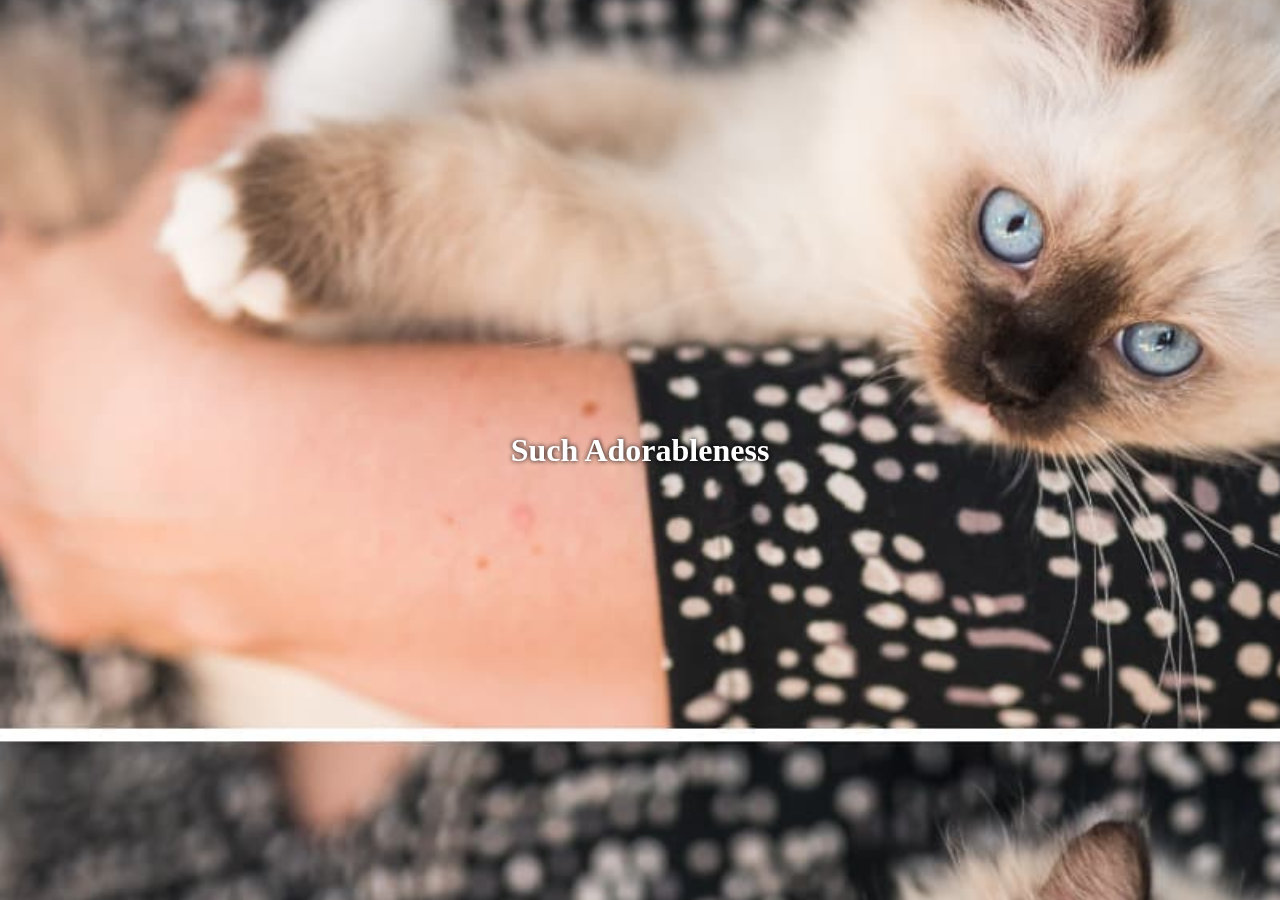
<file: FeatureSeite.html>
<html>
    <head>
        <link rel="stylesheet" href="parallax.css">
    </head>
<main class="wrapper">
    <section class="section parallax bg1">
     <head>
       
     </head>   
      <h1>Such Adorableness</hi>
    </section>
    <section class="section static">
      <h1>Boring</h1>
    </section>
    <section class="section parallax bg2">
      <h1>SO FWUFFY AWWW</hi>
    </section>
  </main>
  </html>
</file>
<file: parallax.css>
body,html{
  margin:0;
  padding:0;
}

.wrapper {
 
  height: 100vh;

  overflow-x: hidden;
  
  overflow-y: auto;

  perspective: 2px;

}

.section {
  
  position: relative;

  height: 100vh;
  
  
  display: flex;
  align-items: center;
  justify-content: center;
  color: white;
  text-shadow: 0 0 5px #000;
}

.parallax::after {
  
  content: " ";
  position: absolute;
  top: 0;
  right: 0;
  bottom: 0;
  left: 0;
  
 
  transform: translateZ(-1px) scale(1.5);
  
  background-size: 100%;
  
  z-index: -1;
}


.static {
  background: black;
}


.bg1::after {
  background-image: 
  url(images/bg1.jpg);
}

.bg2::after {
  background-image: url(images/bg2.jpg);
}
</file>
